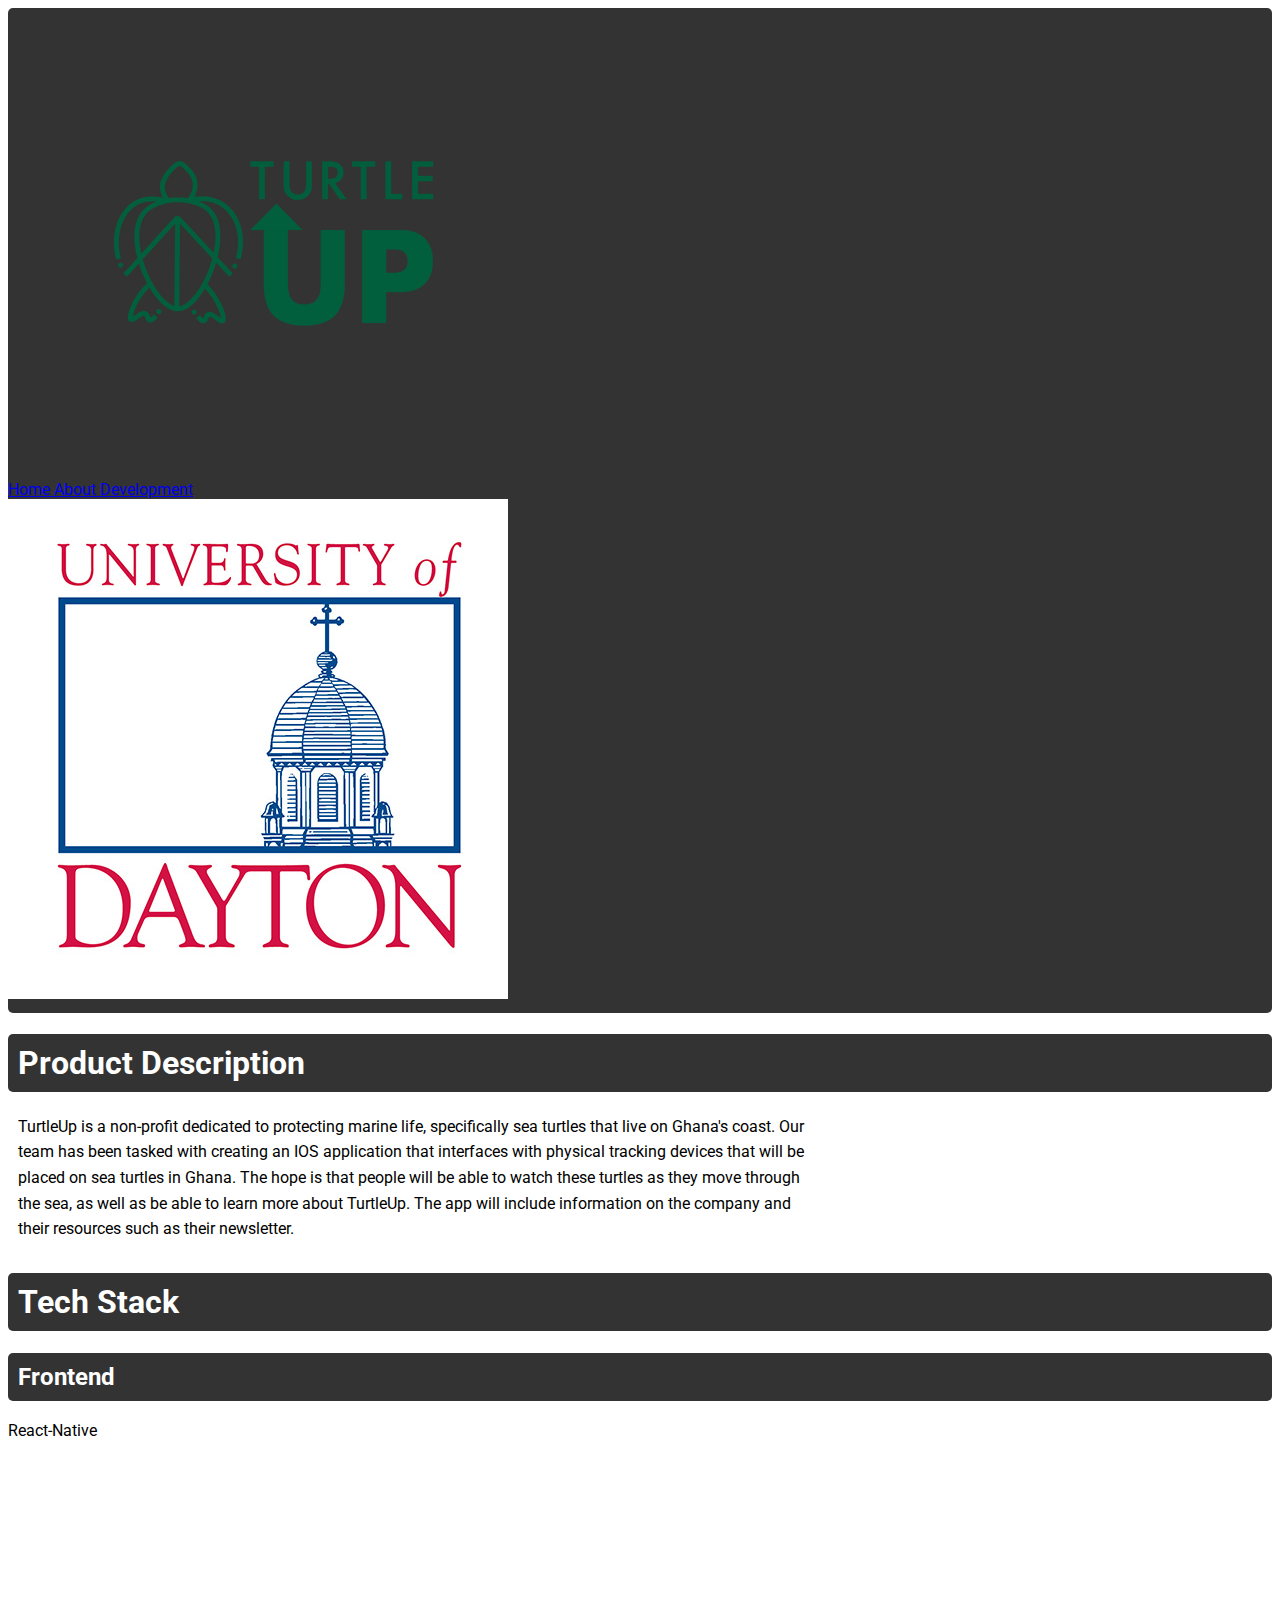
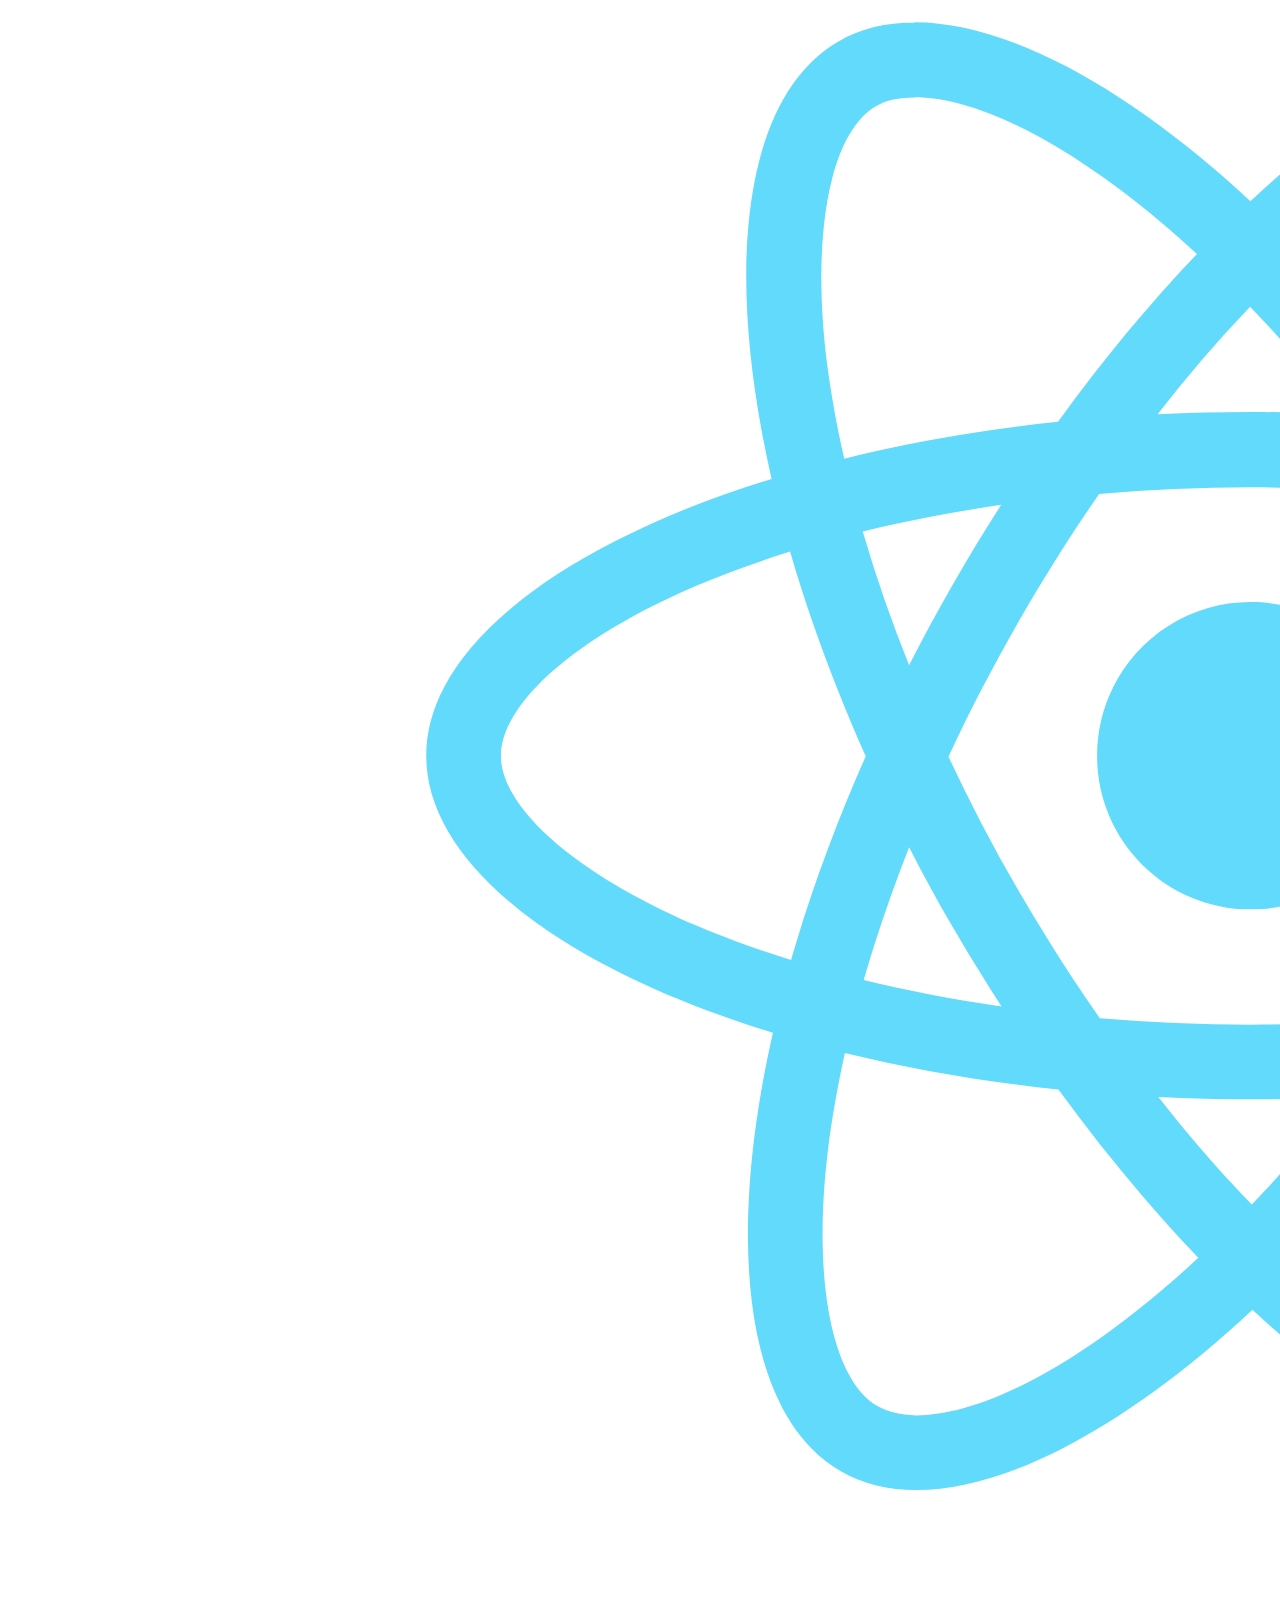
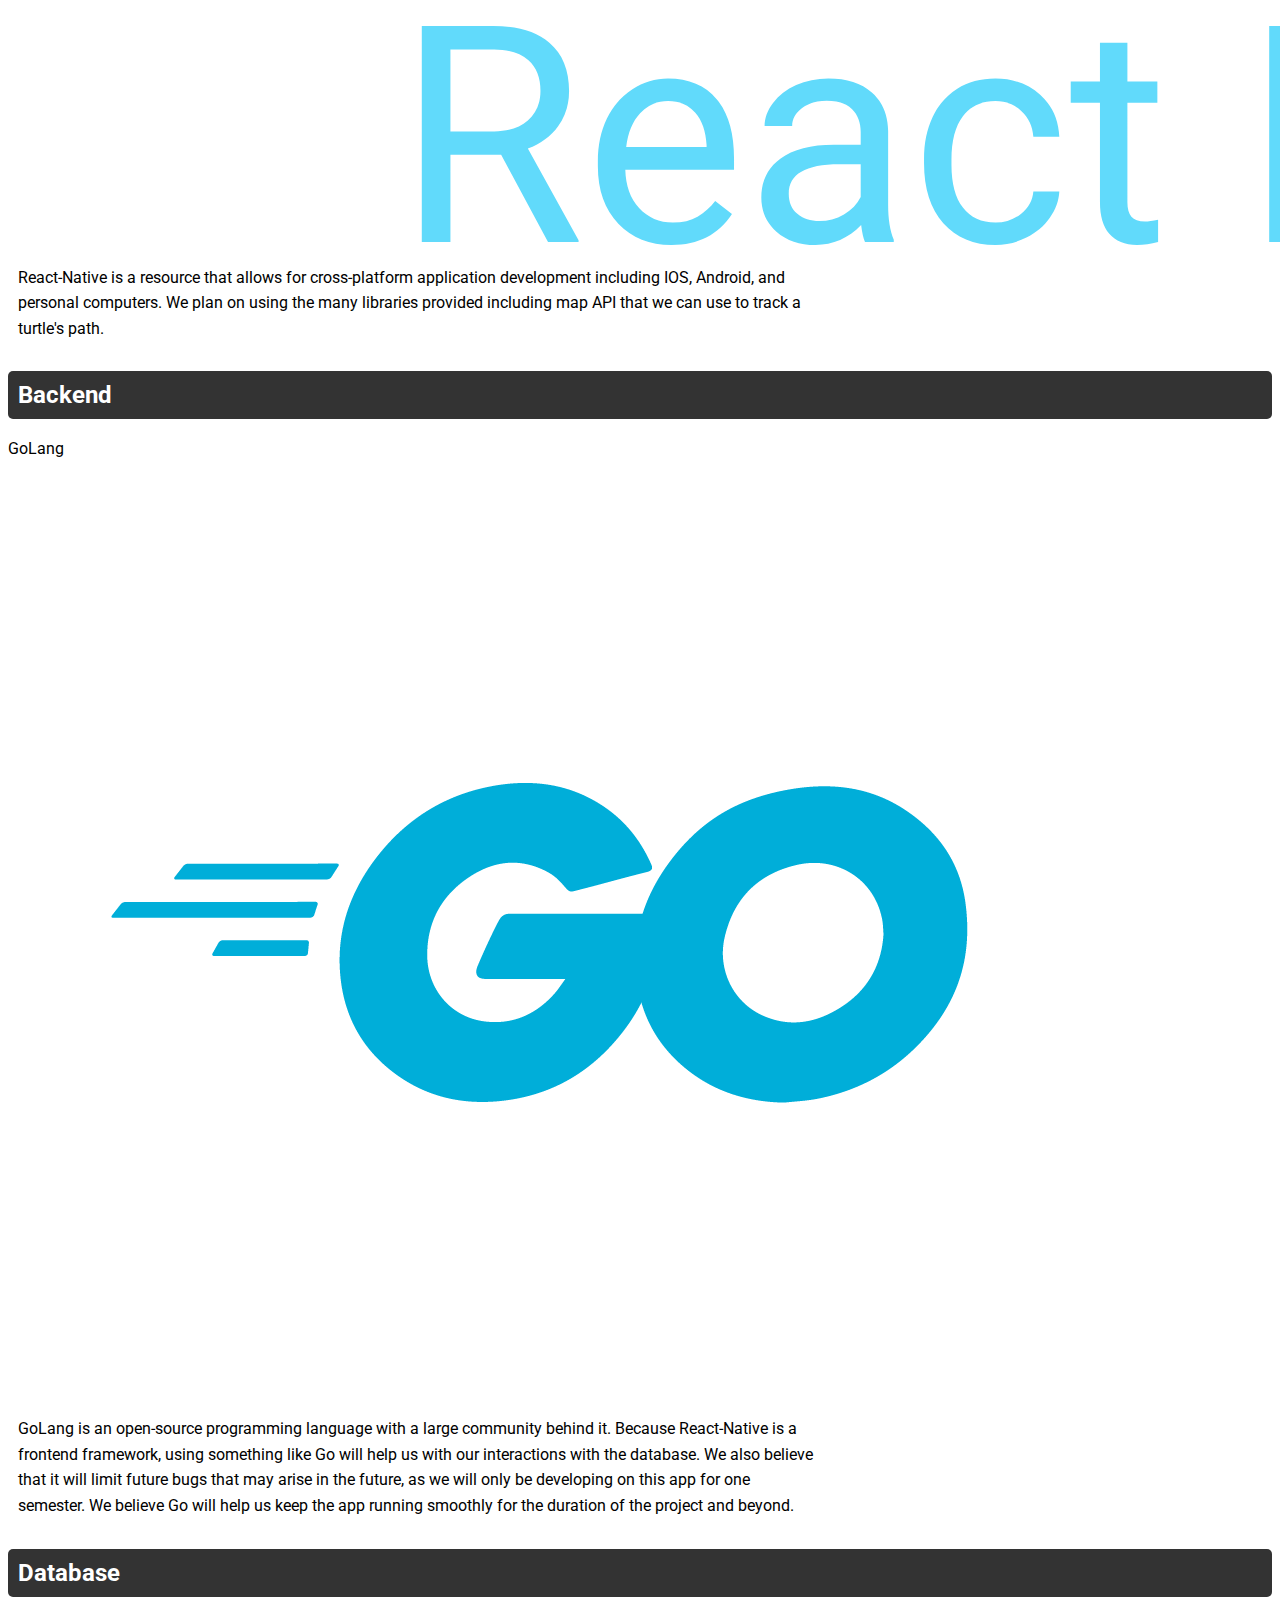
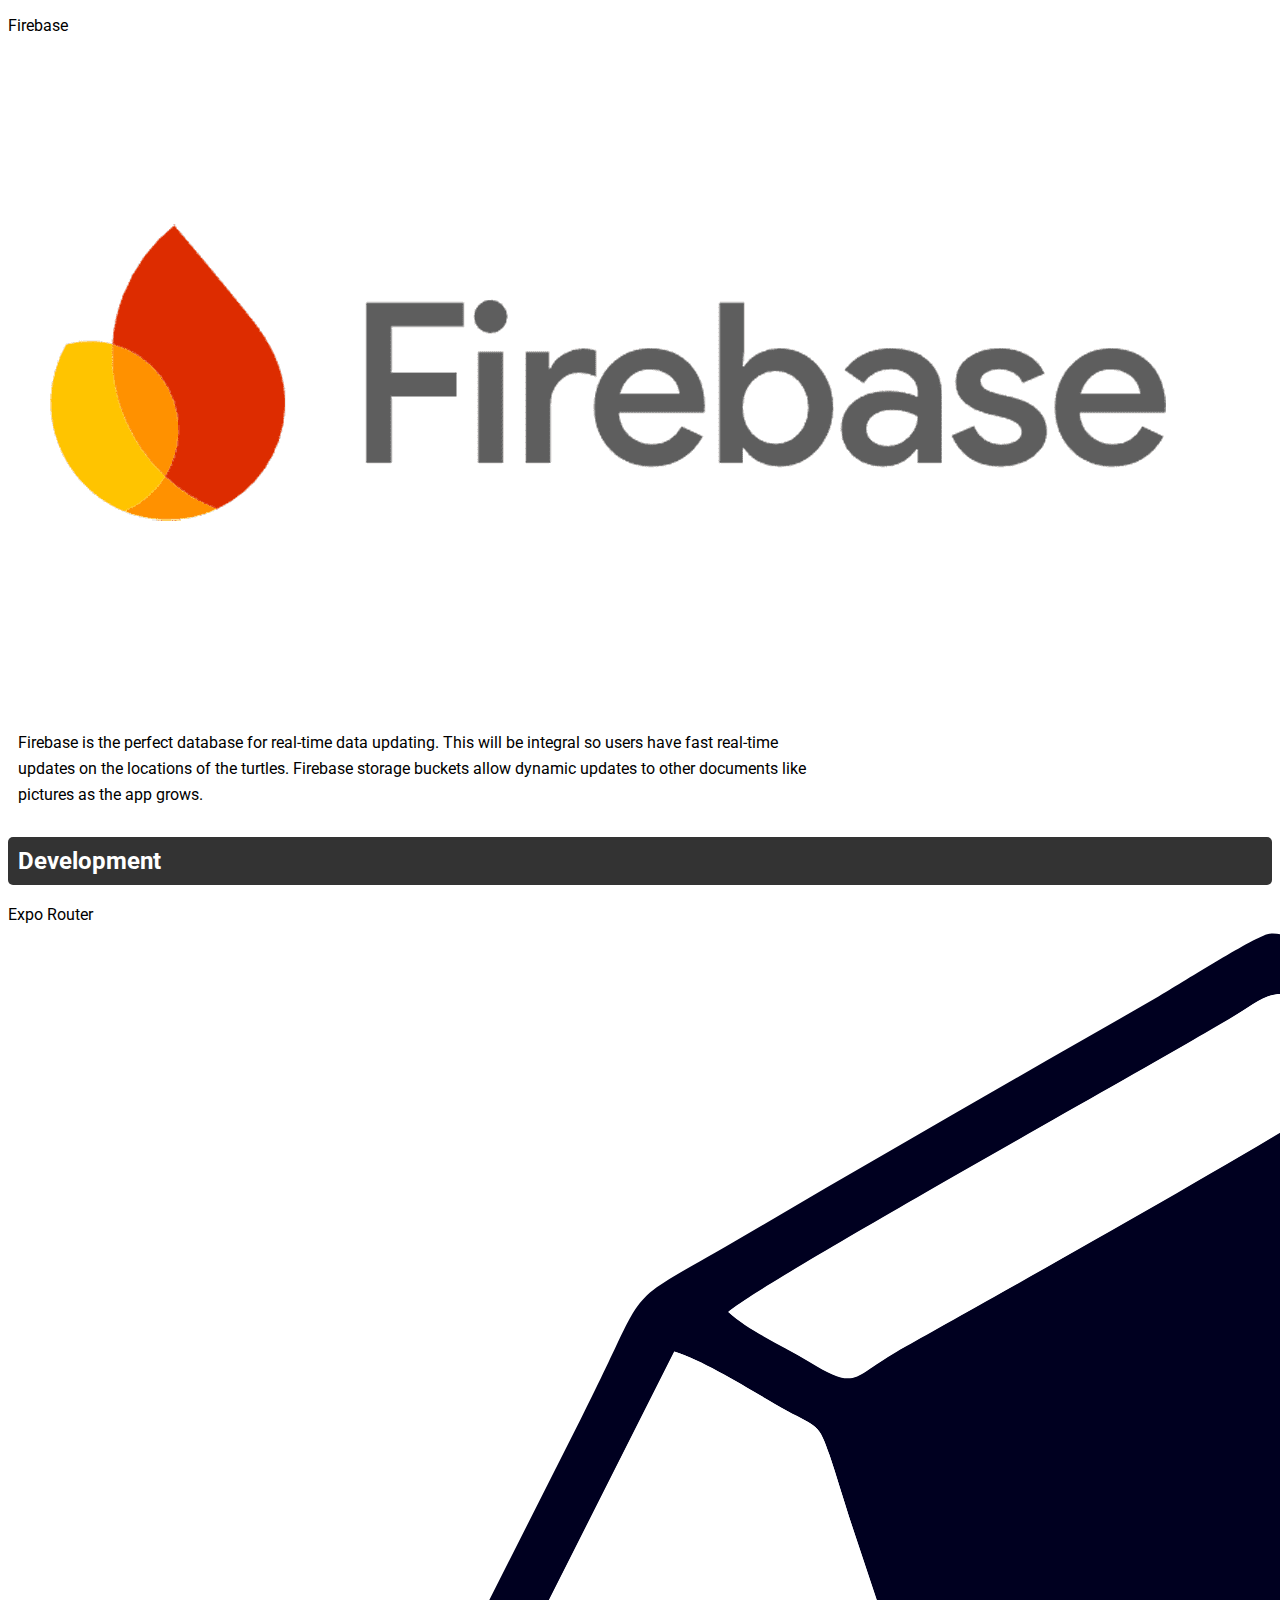
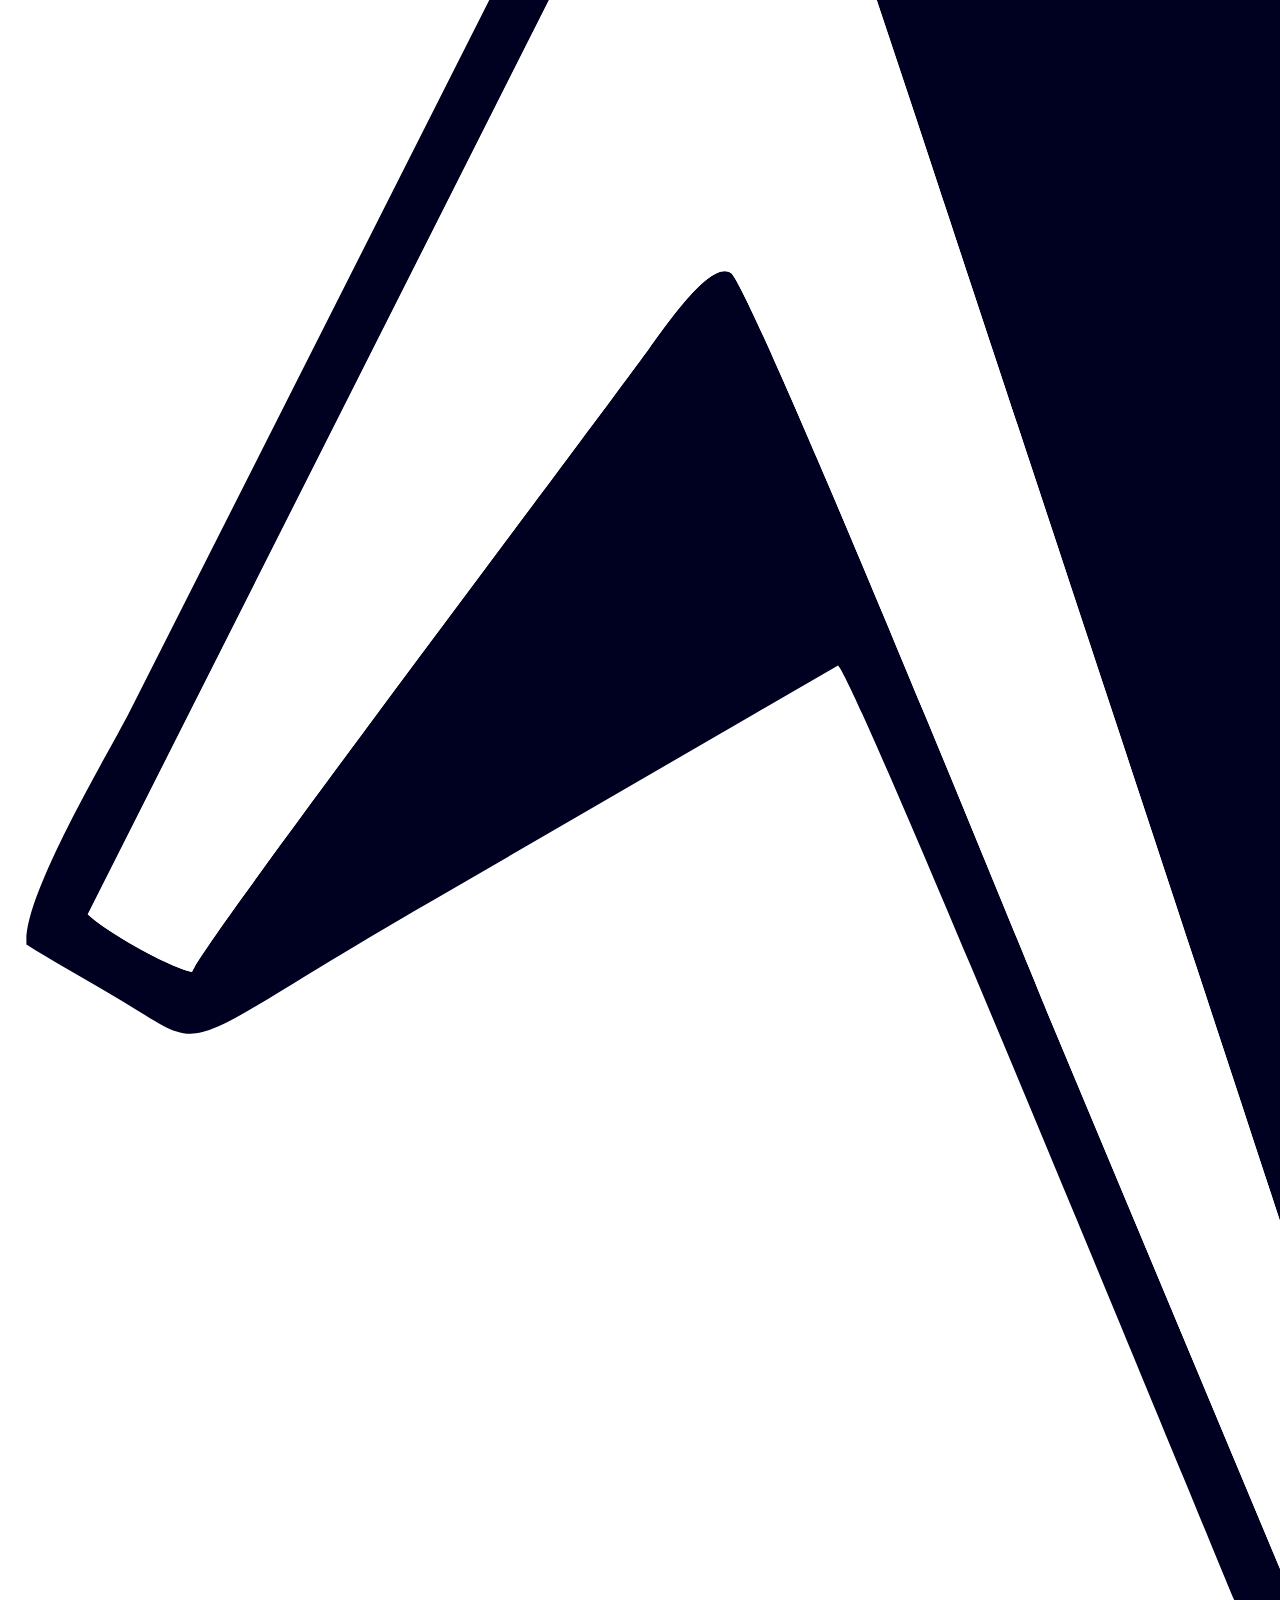
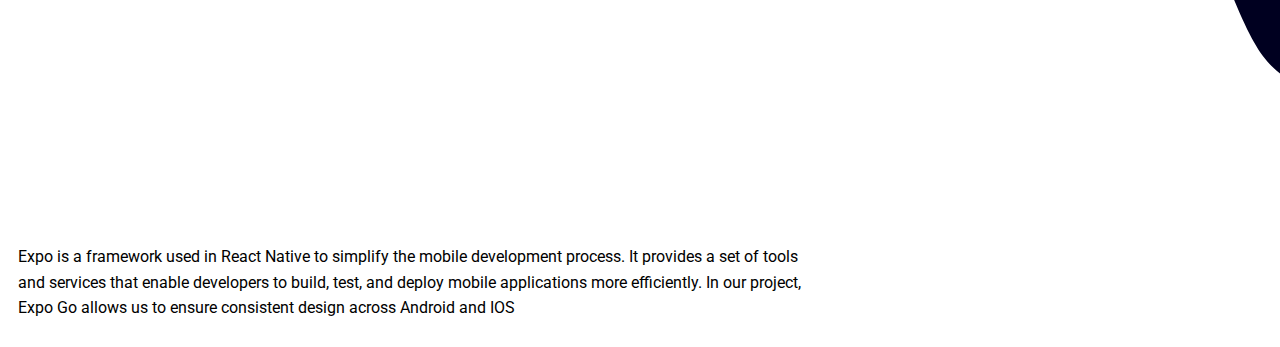
<file: index.html>
<!DOCTYPE html>
<html lang="en">
<head>
    <meta charset="UTF-8">
    <meta name="viewport" content="width=device-width, initial-scale=1.0">
    <title>TurtleUp - Home</title>
    <link rel="stylesheet" href="css/header.css">
    <link rel="stylesheet" href="css/index.css">
    <link rel="stylesheet" href="https://fonts.googleapis.com/css2?family=Roboto:wght@400;700&display=swap">
</head>
<body>
    <header>
        <div class="header-container">
            <div class="logo">
                <a href="https://turtleup.org/" target="_blank">
                    <img src="images/header/tup.png" alt="TurtleUp Logo" class="logo-img">
                </a>            
            </div>

            <div class="option-container">
                <div class="options">
                    <a href="index.html" class="button selected">
                        <span class="option-text">Home</span>
                    </a>
                    <a href="team.html" class="button">
                        <span class="option-text">About</span>
                    </a>
                    <a href="demo.html" class="button">
                        <span class="option-text">Development</span>
                    </a>
                </div>
            </div>
            
            <div class="logo">
                <a href="https://udayton.edu/" target="_blank">
                    <img src="images/header/chapel-logo.jpg" alt="UD logo" class="logo-img">
                </a>            
            </div>
        </div>
    </header>

    <div class="main-content">
        <h1>Product Description</h1>
        <p>
            TurtleUp is a non-profit dedicated to protecting marine life, specifically sea turtles that live on Ghana's coast. 
            Our team has been tasked with creating an IOS application that interfaces with physical tracking devices that will be placed on sea turtles in Ghana. 
            The hope is that people will be able to watch these turtles as they move through the sea, as well as be able to learn more about TurtleUp. 
            The app will include information on the company and their resources such as their newsletter.
        </p>
        
        <h1>Tech Stack</h1>
        <section class="tech-stack">
            <div class="tech-card">
                <div class="tech-card-header">
                    <h2>Frontend</h2>
                    <div class="tech-subtitle">React-Native</div>
                </div>
                <div class="tech-card-body">
                    <div class="tech-image-container">
                        <img src="images/logos/react-native.svg" alt="React Native Logo">
                    </div>
                    <p>
                        React-Native is a resource that allows for cross-platform application development including IOS, Android, and personal computers. 
                        We plan on using the many libraries provided including map API that we can use to track a turtle's path.
                    </p>
                </div>
            </div>

            <div class="tech-card">
                <div class="tech-card-header">
                    <h2>Backend</h2>
                    <div class="tech-subtitle">GoLang</div>
                </div>
                <div class="tech-card-body">
                    <div class="tech-image-container">
                        <img src="images/logos/golang.png" alt="GoLang Logo">
                    </div>
                    <p>
                        GoLang is an open-source programming language with a large community behind it. 
                        Because React-Native is a frontend framework, using something like Go will help us with our interactions with the database.
                        We also believe that it will limit future bugs that may arise in the future,
                        as we will only be developing on this app for one semester. We believe Go will help us keep the app 
                        running smoothly for the duration of the project and beyond.
                    </p>
                </div>
            </div>

            <div class="tech-card">
                <div class="tech-card-header">
                    <h2>Database</h2>
                    <div class="tech-subtitle">Firebase</div>
                </div>
                <div class="tech-card-body">
                    <div class="tech-image-container">
                        <img src="images/logos/firebase.png" alt="Firebase Logo">
                    </div>
                    <p>
                        Firebase is the perfect database for real-time data updating. 
                        This will be integral so users have fast real-time updates 
                        on the locations of the turtles. Firebase storage buckets allow 
                        dynamic updates to other documents like pictures as the app grows.
                    </p>
                </div>
            </div>

            <div class="tech-card">
                <div class="tech-card-header">
                    <h2>Development</h2>
                    <div class="tech-subtitle">Expo Router</div>
                </div>
                <div class="tech-card-body">
                    <div class="tech-image-container">
                        <img src="images/logos/expo.svg" alt="Expo Logo">
                    </div>
                    <p>
                        Expo is a framework used in React Native to simplify the mobile development process. 
                        It provides a set of tools and services that enable developers to build, test, and 
                        deploy mobile applications more efficiently. In our project, Expo Go allows us to ensure
                        consistent design across Android and IOS 
                    </p>
                </div>
            </div>
        </section>
        
        <!-- <h1>Production Updates</h1>
        <p>
            Our team has spent the last month researching the tools necesary to begin development. 
            We have met with our client multiple times to figure out our goals. 
            Our plan in the upcomming month is to begin development. 
            This includes setting up basic user login/signup, information pages (pages for both information on the turtles being tracked as well as the organization itself), 
            a shop page to purchase access to turtle tracking (including the potential for a bracelet), 
            and a map where (once the physical tracker is complete) users can see the path their turtle(s) traveled.
        </p> -->
    </div>
</body>
</html>
</file>
<file: css/header.css>
header {
    background-color: #333;
    padding: 10px 0;
    border-radius: 5px;
}

nav {
    text-align: center;
}

nav a {
    color: white;
    margin: 0 15px;
    text-decoration: none;
}

nav a:hover {
    text-decoration: underline;
}
</file>
<file: css/index.css>
body {
    font-family: 'Roboto', sans-serif;
}

h1, h2 {
    font-family: 'Roboto', sans-serif;
    font-weight: 700;
    background-color: #333;
    color: white;
    padding: 10px;
    border-radius: 5px;
}

p {
    max-width: 800px; 
    padding: 0 10px 10px 10px;
    line-height: 1.6; 
}
</file>
